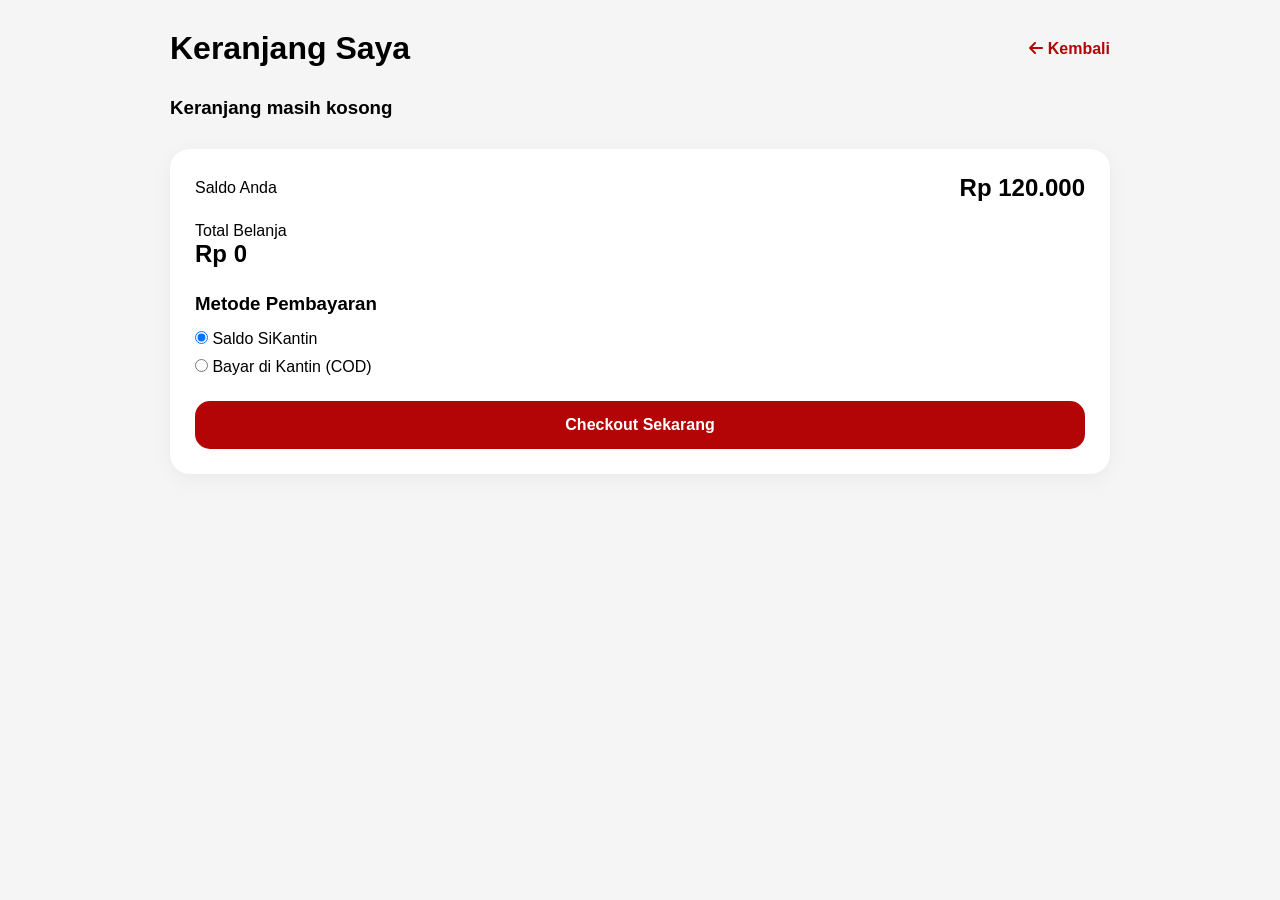
<file: keranjang.html>
<!DOCTYPE html>
<html lang="id">
<head>
    <meta charset="UTF-8">
    <meta name="viewport" content="width=device-width, initial-scale=1.0">

    <title>Keranjang - SiKantin</title>

    <link rel="stylesheet" href="keranjang.css">

    <link rel="stylesheet"
    href="https://cdnjs.cloudflare.com/ajax/libs/font-awesome/6.7.2/css/all.min.css">
    <link rel="icon" type="image/png" href="foto/logo-login.png">
</head>
<body>

<div class="container">

    <div class="header">
        <h1>Keranjang Saya</h1>

        <a href="home.html">
            <i class="fa-solid fa-arrow-left"></i>
            Kembali
        </a>
    </div>

    <div id="cart-list">

    </div>

    <div class="summary">

        <div class="saldo-box">
            <span>Saldo Anda</span>
            <h2 id="saldo">
                Rp 0
            </h2>
        </div>

        <div class="total-box">

            <div>
                <span>Total Belanja</span>
                <h2 id="total">
                    Rp 0
                </h2>
            </div>

        </div>

        <div class="payment-method">

            <h3>Metode Pembayaran</h3>

            <label>
                <input
                type="radio"
                name="payment"
                value="saldo"
                checked>

                Saldo SiKantin
            </label>

            <label>
                <input
                type="radio"
                name="payment"
                value="cod">

                Bayar di Kantin (COD)
            </label>

        </div>

        <button
        class="checkout-btn"
        onclick="prosesCheckout()">

            Checkout Sekarang

        </button>

    </div>

</div>

<script src="app.js"></script>

<script src="keranjang.js"></script>

</body>
</html>
</file>
<file: keranjang.css>
*{
margin:0;
padding:0;
box-sizing:border-box;
}

body{
background:#f5f5f5;
font-family:Arial,Helvetica,sans-serif;
}

.container{
max-width:1000px;
margin:auto;
padding:30px;
}

.header{
display:flex;
justify-content:space-between;
align-items:center;
margin-bottom:30px;
}

.header a{
text-decoration:none;
color:#b30505;
font-weight:bold;
}

#cart-list{
display:flex;
flex-direction:column;
gap:20px;
}

.cart-item{
background:white;
padding:20px;
border-radius:20px;
display:flex;
align-items:center;
justify-content:space-between;
box-shadow:
0 5px 20px rgba(0,0,0,.05);
}

.cart-item img{
width:120px;
height:100px;
object-fit:cover;
border-radius:15px;
}

.item-info{
flex:1;
padding:0 20px;
}

.item-info h3{
margin-bottom:10px;
}

.item-info p{
color:#b30505;
font-weight:bold;
}

.qty{
display:flex;
align-items:center;
gap:15px;
}

.qty button{
width:35px;
height:35px;
border:none;
border-radius:50%;
cursor:pointer;
background:#b30505;
color:white;
font-size:20px;
}

.summary{
margin-top:30px;
background:white;
padding:25px;
border-radius:20px;
box-shadow:
0 5px 20px rgba(0,0,0,.05);
}

.saldo-box,
.total-box{
display:flex;
justify-content:space-between;
align-items:center;
margin-bottom:20px;
}

.payment-method{
margin:25px 0;
}

.payment-method h3{
margin-bottom:15px;
}

.payment-method label{
display:block;
margin-bottom:10px;
}

.checkout-btn{
width:100%;
padding:15px;
border:none;
border-radius:15px;
cursor:pointer;
font-size:16px;
font-weight:bold;
background:#b30505;
color:white;
transition:.3s;
}

.checkout-btn:hover{
background:#8a0404;
}

@media (max-width:768px){

    .cart-item{
        display:flex;
        flex-wrap:wrap;
        align-items:flex-start;
        gap:15px;
    }

    .cart-item img{
        width: 130px;
        height:100px;
        border-radius: 20px;
    }

    .item-info{
        flex:1;
        min-width:0;
        padding:0;
    }

    .item-info h3{
        font-size:19px;
        line-height:1.3;
        word-break:break-word;
    }

    .qty{
    width:100%;
    display:flex;
    justify-content:flex-end;
    align-items:center;
    gap:15px;
    margin-top:10px;
}

}
</file>
